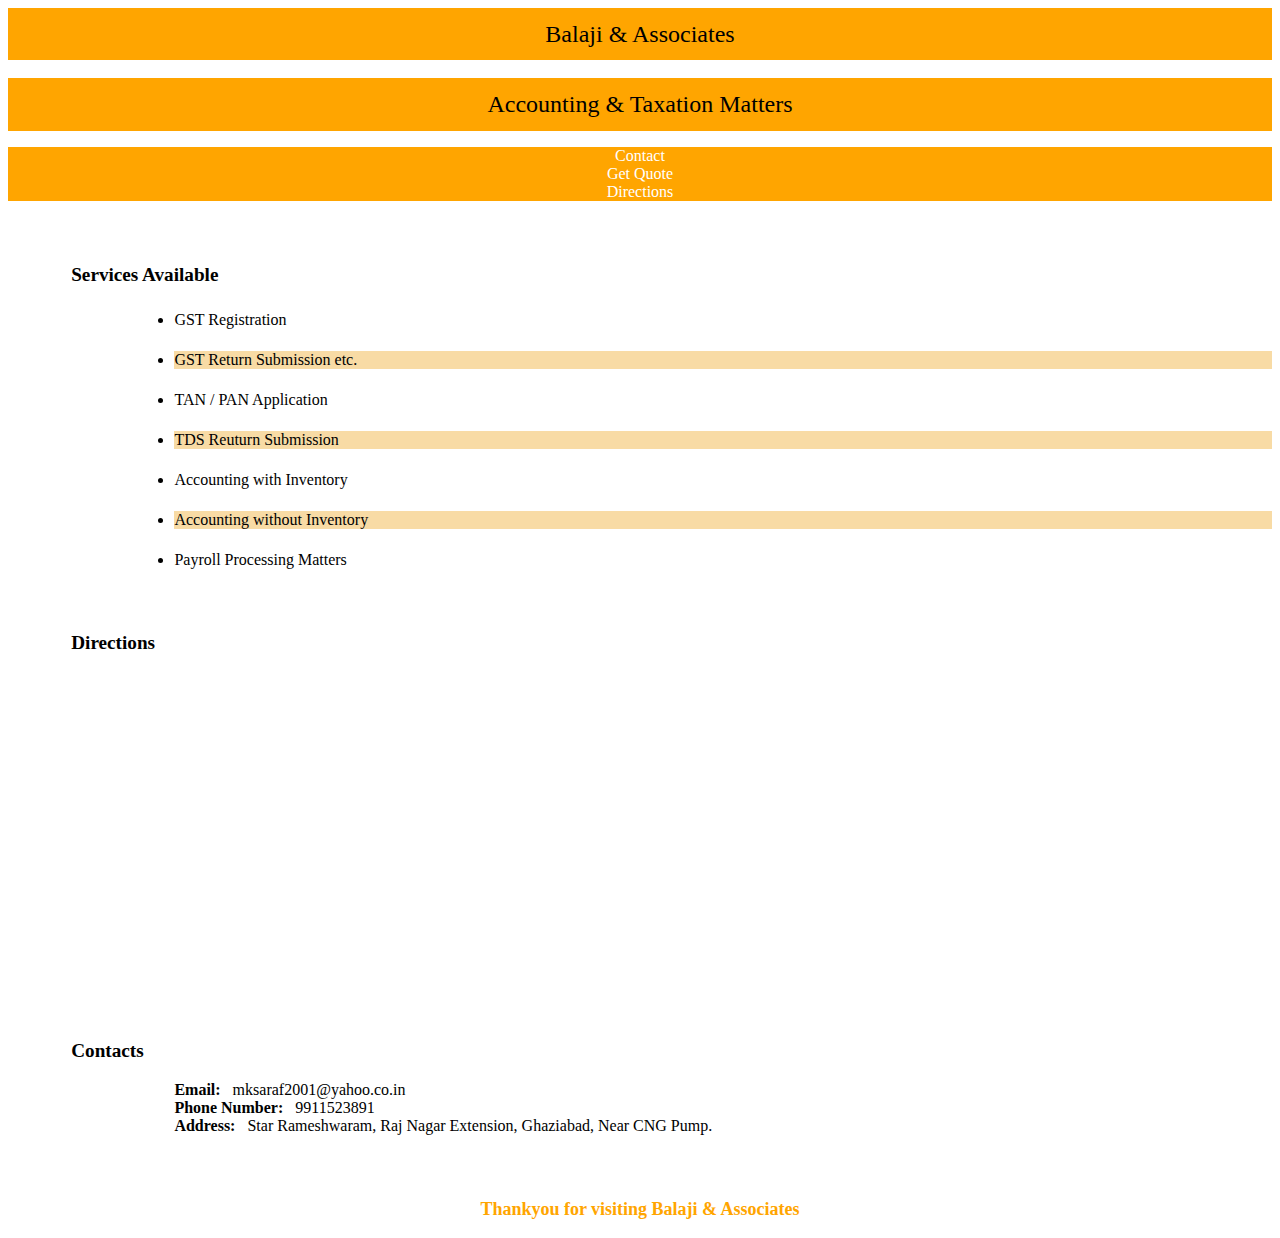
<file: index.html>
<!DOCTYPE html>
<html lang="en">
<head>
    <meta charset="UTF-8">
    <meta http-equiv="X-UA-Compatible" content="IE=edge">
    <meta name="viewport" content="width=device-width, initial-scale=1.0">
    <title>Balaji & Associates</title>
    <link rel="stylesheet" href="website.css">
</head>
<body>
    <header>
        <p>
            Balaji & Associates
        </p>
        <br>
        <section>
            <p>
                Accounting & Taxation Matters
            </p>
        </section>
    </header>
    <navbar>
        <ul>
            <li>
                <a href="#contacts">Contact</a>
            </li>
            <li>
                <a href="#">Get Quote</a>
            </li>
            <li>
                <a href="https://goo.gl/maps/7aGxoqZd5mr5Akbw9" target="blank">Directions</a>
            </li>
        </ul>
    </navbar>
    <article>
        <section>
            <p>Services Available</p>
            <ul>
                <li>GST Registration</li>
                <li>GST Return Submission etc.</li>
                <li>TAN / PAN Application</li>
                <li>TDS Reuturn Submission</li>
                <li>Accounting with Inventory</li>
                <li>Accounting without Inventory</li>
                <li>Payroll Processing Matters</li>
            </ul>
        </section>
    </article>
<direction>
    <p>
       <a href="https://goo.gl/maps/7aGxoqZd5mr5Akbw9" target="_blank">Directions</a>
    </p>
    <div><iframe src="https://www.google.com/maps/embed?pb=!1m18!1m12!1m3!1d13998.854755369775!2d77.41626245!3d28.698210049999997!2m3!1f0!2f0!3f0!3m2!1i1024!2i768!4f13.1!3m3!1m2!1s0x390cf0fc7080e58f%3A0x1db6decf36ce23e2!2sSehani%20Khurd%2C%20Ghukna%2C%20Ghaziabad%2C%20Uttar%20Pradesh%20201003!5e0!3m2!1sen!2sin!4v1671102433156!5m2!1sen!2sin" width="400" height="300" style="border:0;" allowfullscreen="" loading="lazy" referrerpolicy="no-referrer-when-downgrade"></iframe>
    </div>
</direction>
<footer >
    <p>Contacts</p>
    <ul>
        <li><b>Email:</b>&nbsp &nbspmksaraf2001@yahoo.co.in</li>
        <li><b>Phone Number:</b>&nbsp &nbsp9911523891</li>
        <li><b>Address:</b>&nbsp &nbspStar Rameshwaram, Raj Nagar Extension, Ghaziabad, Near CNG Pump.</li>
    </ul>
<a name="contacts"></a>
</footer>
<end>
    <p>Thankyou for visiting Balaji & Associates</p>
</end>
</body>
</html>
</file>
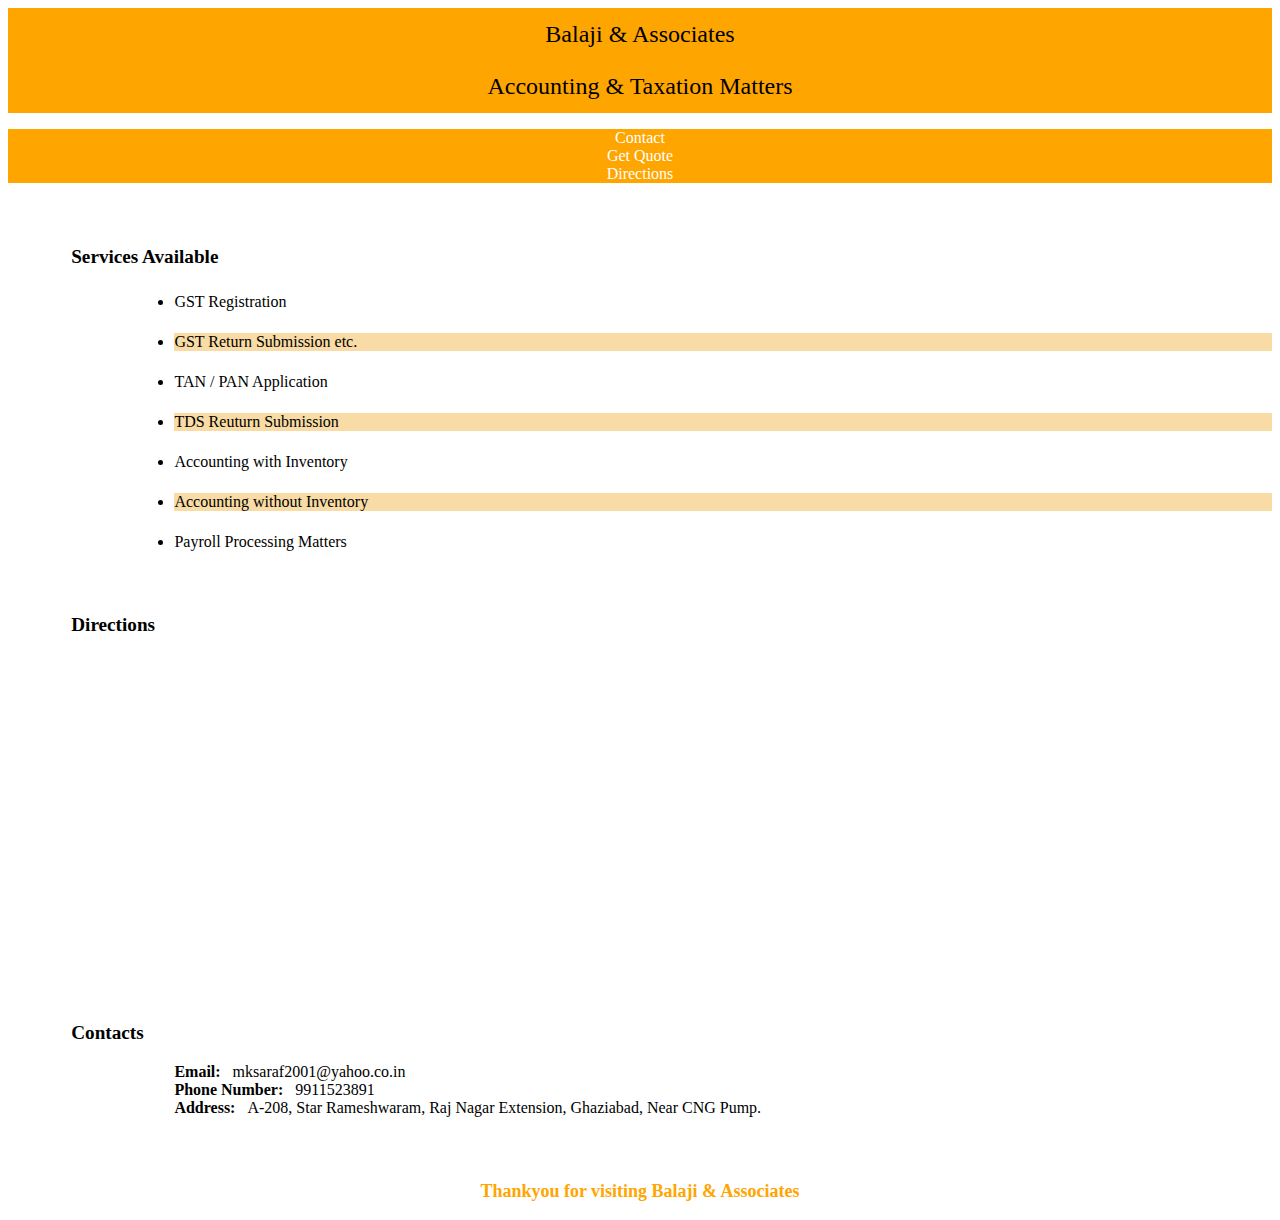
<file: website.html>
<!DOCTYPE html>
<html lang="en">
<head>
    <meta charset="UTF-8">
    <meta http-equiv="X-UA-Compatible" content="IE=edge">
    <meta name="viewport" content="width=device-width, initial-scale=1.0">
    <title>Balaji & Associates</title>
    <link rel="stylesheet" href="website.css">
</head>
<body>
    <header>
        <p>
            Balaji & Associates
        </p>
        <section>
            <p>
                Accounting & Taxation Matters
            </p>
        </section>
    </header>
    <navbar>
        <ul>
            <li>
                <a href="#contacts">Contact</a>
            </li>
            <li>
                <a href="#">Get Quote</a>
            </li>
            <li>
                <a href="https://goo.gl/maps/7aGxoqZd5mr5Akbw9" target="blank">Directions</a>
            </li>
        </ul>
    </navbar>
    <article>
        <section>
            <p>Services Available</p>
            <ul>
                <li>GST Registration</li>
                <li>GST Return Submission etc.</li>
                <li>TAN / PAN Application</li>
                <li>TDS Reuturn Submission</li>
                <li>Accounting with Inventory</li>
                <li>Accounting without Inventory</li>
                <li>Payroll Processing Matters</li>
            </ul>
        </section>
    </article>
<direction>
    <p>
       <a href="https://goo.gl/maps/7aGxoqZd5mr5Akbw9" target="_blank">Directions</a>
    </p>
    <div><iframe src="https://www.google.com/maps/embed?pb=!1m18!1m12!1m3!1d13998.854755369775!2d77.41626245!3d28.698210049999997!2m3!1f0!2f0!3f0!3m2!1i1024!2i768!4f13.1!3m3!1m2!1s0x390cf0fc7080e58f%3A0x1db6decf36ce23e2!2sSehani%20Khurd%2C%20Ghukna%2C%20Ghaziabad%2C%20Uttar%20Pradesh%20201003!5e0!3m2!1sen!2sin!4v1671102433156!5m2!1sen!2sin" width="400" height="300" style="border:0;" allowfullscreen="" loading="lazy" referrerpolicy="no-referrer-when-downgrade"></iframe>
    </div>
</direction>
<footer >
    <p>Contacts</p>
    <ul>
        <li><b>Email:</b>&nbsp &nbspmksaraf2001@yahoo.co.in</li>
        <li><b>Phone Number:</b>&nbsp &nbsp9911523891</li>
        <li><b>Address:</b>&nbsp &nbspA-208, Star Rameshwaram, Raj Nagar Extension, Ghaziabad, Near CNG Pump.</li>
    </ul>
<a name="contacts"></a>
</footer>
<end>
    <p>Thankyou for visiting Balaji & Associates</p>
</end>
</body>
</html>
</file>
<file: website.css>
header p{
    margin: 0%;
    font-size: x-large;
    font-weight: 500;
    text-align: center;
    background-color: orange;
    padding: 1%;
}
navbar ul{
    padding-inline-start: 0%;
}
navbar ul li{
    display: block;
    width: 100%;
    background-color: orange;
    text-align: center;
}
navbar ul li a{
    color: white;
    background-color: orange;
    text-decoration: none;
}
navbar ul li a:hover{
        color: orange;
        background-color: white;
}
article section p{
    margin-top: 5%;
    margin-bottom: 2%;
    margin-left: 5%;
    font-size: larger;
    font-weight: bolder;
}
article section  ul{
    margin-left: 10%;

}
article section ul li{
    margin-bottom: 2%;
}
article section ul li:nth-last-child(2n){
    background-color: rgb(248, 219, 165);
}
direction p a{
    text-decoration: none;
    color: black;
}
direction p{
    font-weight: bolder;
    font-size: larger;
    margin-left: 5%;
    margin-top: 5%;
}
footer p{
    font-weight: bolder;
    font-size: larger;
    margin-left: 5%;
    margin-top: 5%;
}
footer ul{
    list-style: none;
    margin-left:10%;
}
end p{
    margin-top: 5%;
    color: orange;
    font-weight: bold;
    font-size: large;
    text-align: center;
}
iframe{
    margin-left: 15%;
}
</file>
